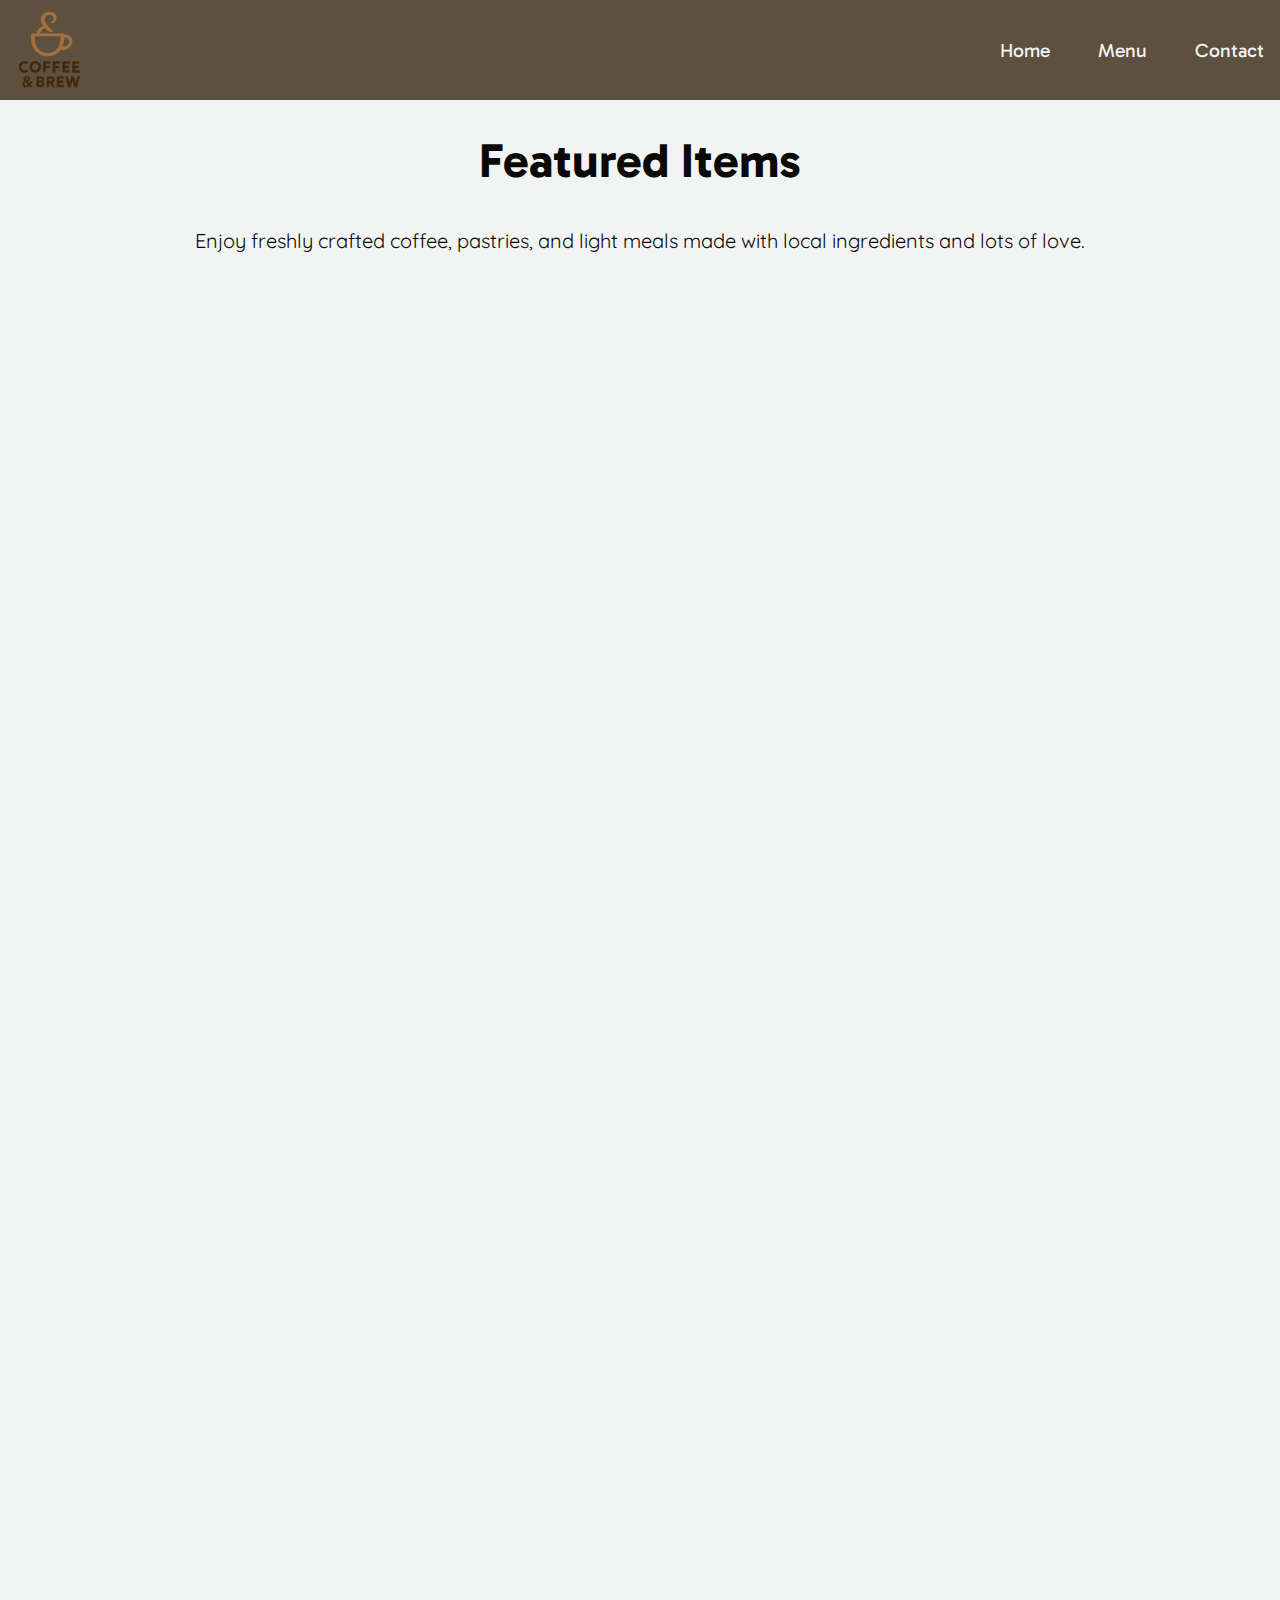
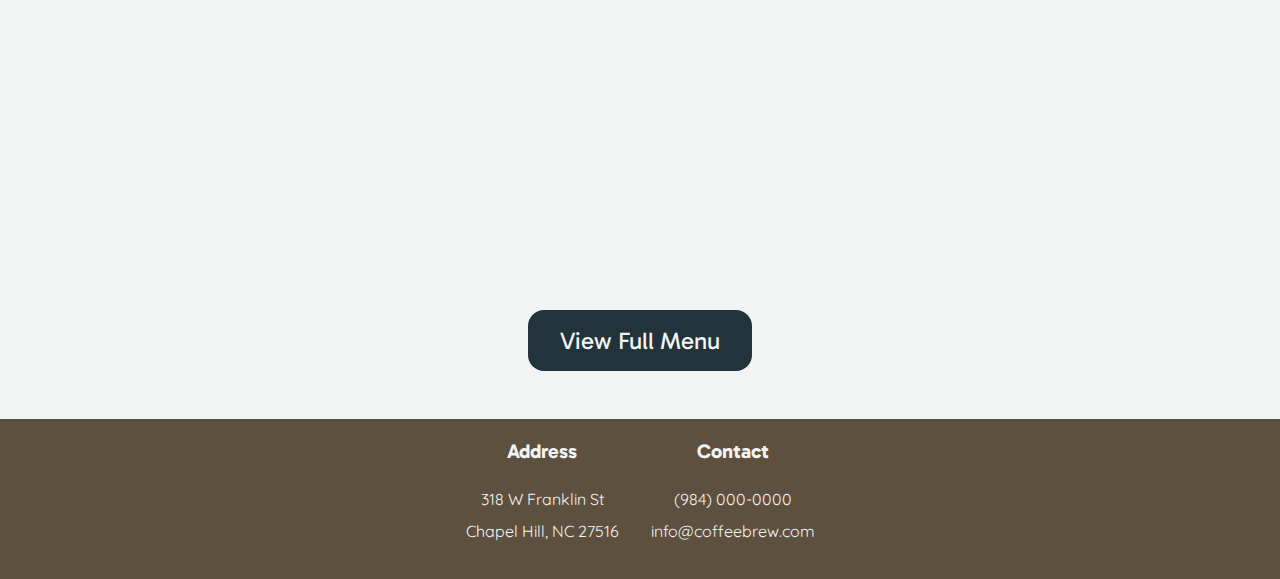
<file: featured-menu.html>
<!DOCTYPE html>
<html lang="en">
  <head>
    <title>Menu - Coffee & Brew</title>
    <link rel="preconnect" href="https://fonts.googleapis.com" />
    <link rel="preconnect" href="https://fonts.gstatic.com" crossorigin />
    <link
      href="https://fonts.googleapis.com/css2?family=Gabarito:wght@400..900&family=Quicksand:wght@300..700&display=swap"
      rel="stylesheet"
    />
    <link rel="stylesheet" href="css/styles.css" />
  </head>

  <body>
    <header>
      <img src="images/logo.png" alt="Coffee & Brew Logo" />
      <nav>
        <ul>
          <li><a href="index.html">Home</a></li>
          <li class="dropdown">
            <a href="#">Menu</a>
            <div class="dropdown-content">
              <a href="featured-menu.html">Featured Items</a>
              <a href="full-menu.html">Full Menu</a>
            </div>
          </li>
          <li><a href="contact.html">Contact</a></li>
        </ul>
      </nav>
    </header>

    <main>
      <section class="menu-section">
        <h1>Featured Items</h1>
        <p id="center-align">
          Enjoy freshly crafted coffee, pastries, and light meals made with
          local ingredients and lots of love.
        </p>

        <div class="menu-grid">
          <div class="menu-item">
            <img
              src="images/menu/latte.jpg"
              alt="Latte with beautiful latte art"
            />
            <h2>Signature Latte</h2>
            <p class="color-white">
              Rich espresso balanced with steamed milk and your choice of
              flavor.
            </p>
          </div>

          <div class="menu-item">
            <img src="images/menu/croissant.jpg" alt="Flaky butter croissant" />
            <h2>Fresh Croissants</h2>
            <p class="color-white">
              Handmade daily, buttery and flaky, perfect with any coffee.
            </p>
          </div>

          <div class="menu-item">
            <img
              src="images/menu/sandwich.webp"
              alt="Grilled panini sandwich"
            />
            <h2>Artisan Paninis</h2>
            <p class="color-white">
              Grilled to perfection with seasonal veggies, cheeses, and meats.
            </p>
          </div>

          <div class="menu-item">
            <img
              src="images/menu/coldbrew.jpg"
              alt="Glass of cold brew coffee with ice"
            />
            <h2>Cold Brew</h2>
            <p class="color-white">
              Slow-steeped for 18 hours to bring out rich, smooth flavors.
            </p>
          </div>

          <div class="menu-item">
            <img src="images/menu/matcha-latte.jpg" alt="Matcha Latte" />
            <h2>Matcha Latte</h2>
            <p class="color-white">
              Earthy and vibrant ceremonial-grade matcha blended with steamed
              milk.
            </p>
          </div>

          <div class="menu-item">
            <img
              src="images/menu/Butterfly-Pea-latte.jpg"
              alt="Butterfly Pea Flower Tea"
            />
            <h2>Butterfly Pea Flower Tea</h2>
            <p class="color-white">
              A naturally blue tea with delicate floral notes and stunning
              color.
            </p>
          </div>

          <div class="menu-item">
            <img src="images/menu/earl-gray-tea.jpg" alt="Earl Grey Tea" />
            <h2>Earl Grey Tea</h2>
            <p class="color-white">
              Classic black tea infused with bergamot for a bright, citrusy
              aroma.
            </p>
          </div>

          <div class="menu-item">
            <img src="images/menu/Hot-Apple-Cider.jpg" alt="Hot Apple Cider" />
            <h2>Hot Apple Cider</h2>
            <p class="color-white">
              Sweet and spiced with cinnamon, perfect for cozy afternoons.
            </p>
          </div>
        </div>

        <div class="full-menu-btn">
          <a href="full-menu.html" class="button">View Full Menu</a>
        </div>
      </section>
    </main>

    <footer>
      <div class="footer-content">
        <div class="footer-address">
          <h3>Address</h3>
          <p>318 W Franklin St<br />Chapel Hill, NC 27516</p>
        </div>
        <div class="footer-contact">
          <h3>Contact</h3>
          <p>(984) 000-0000<br />info@coffeebrew.com</p>
        </div>
      </div>
    </footer>
  </body>
</html>
</file>
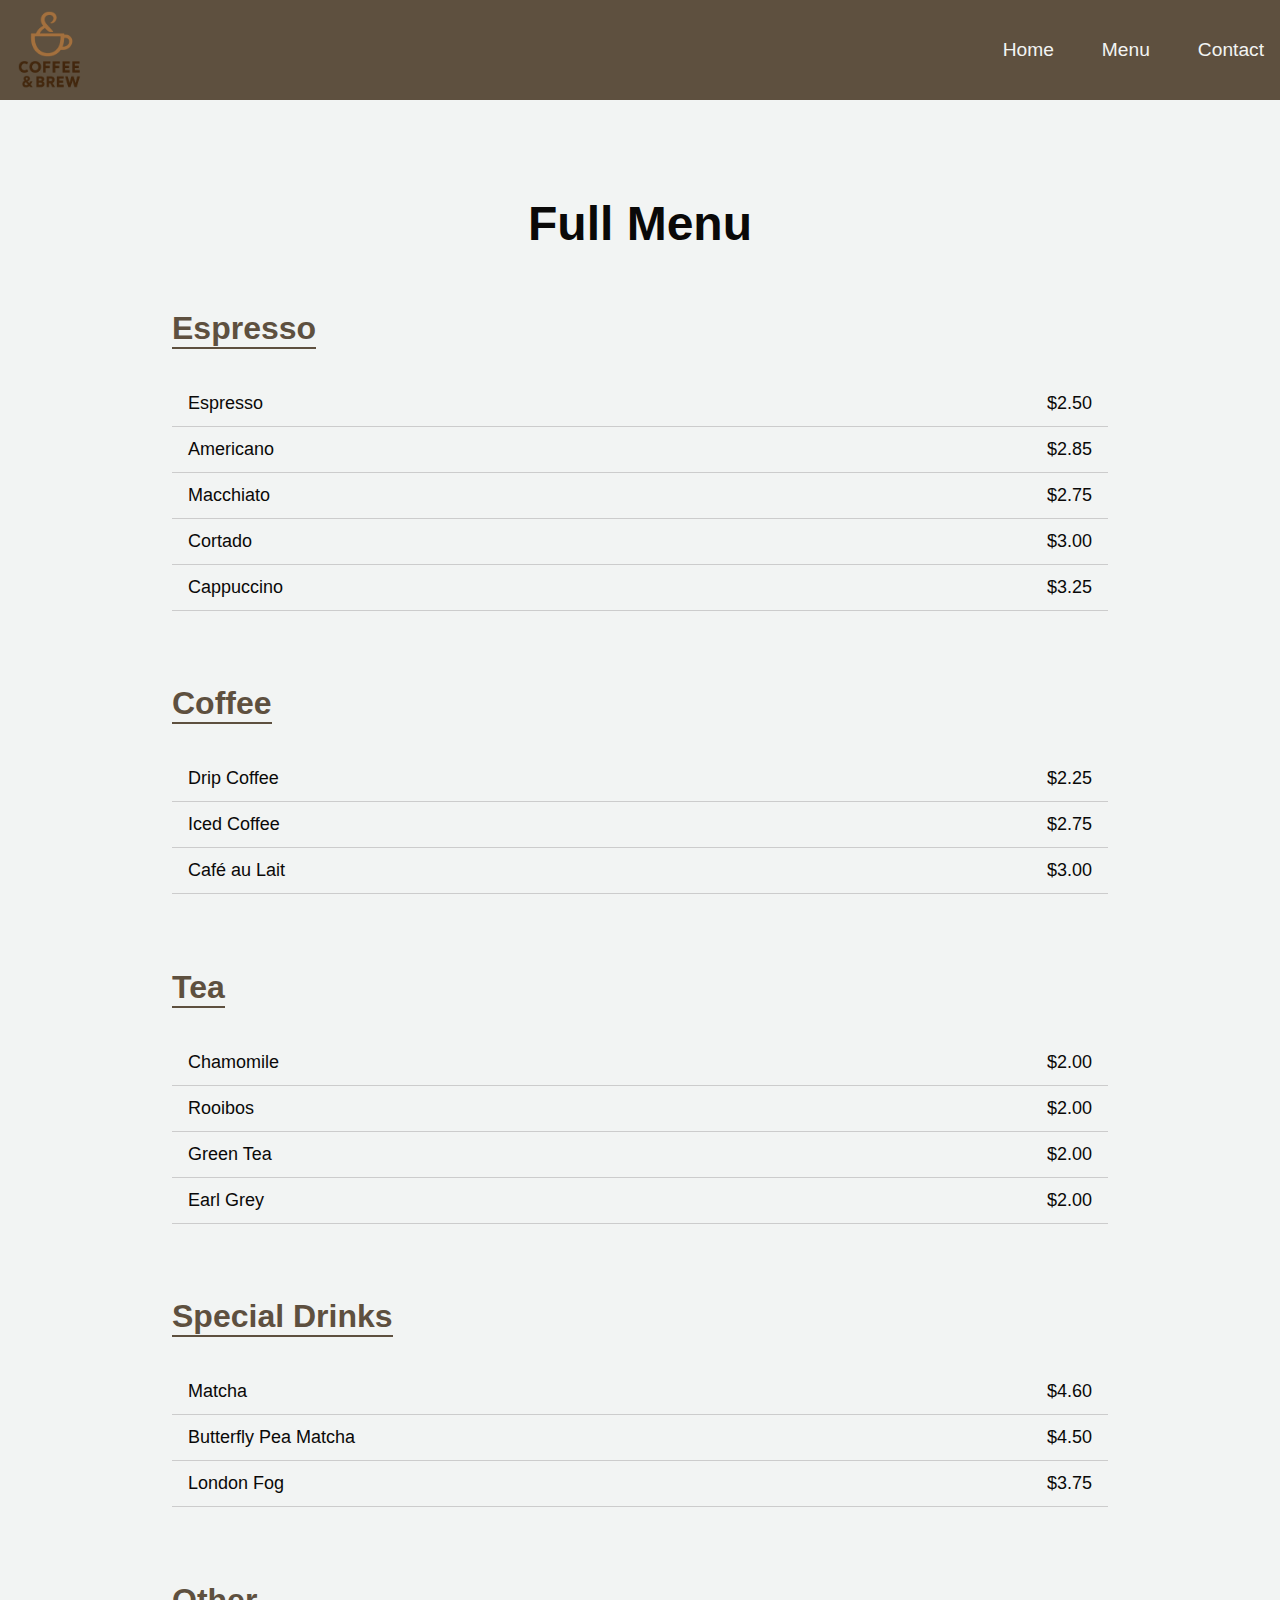
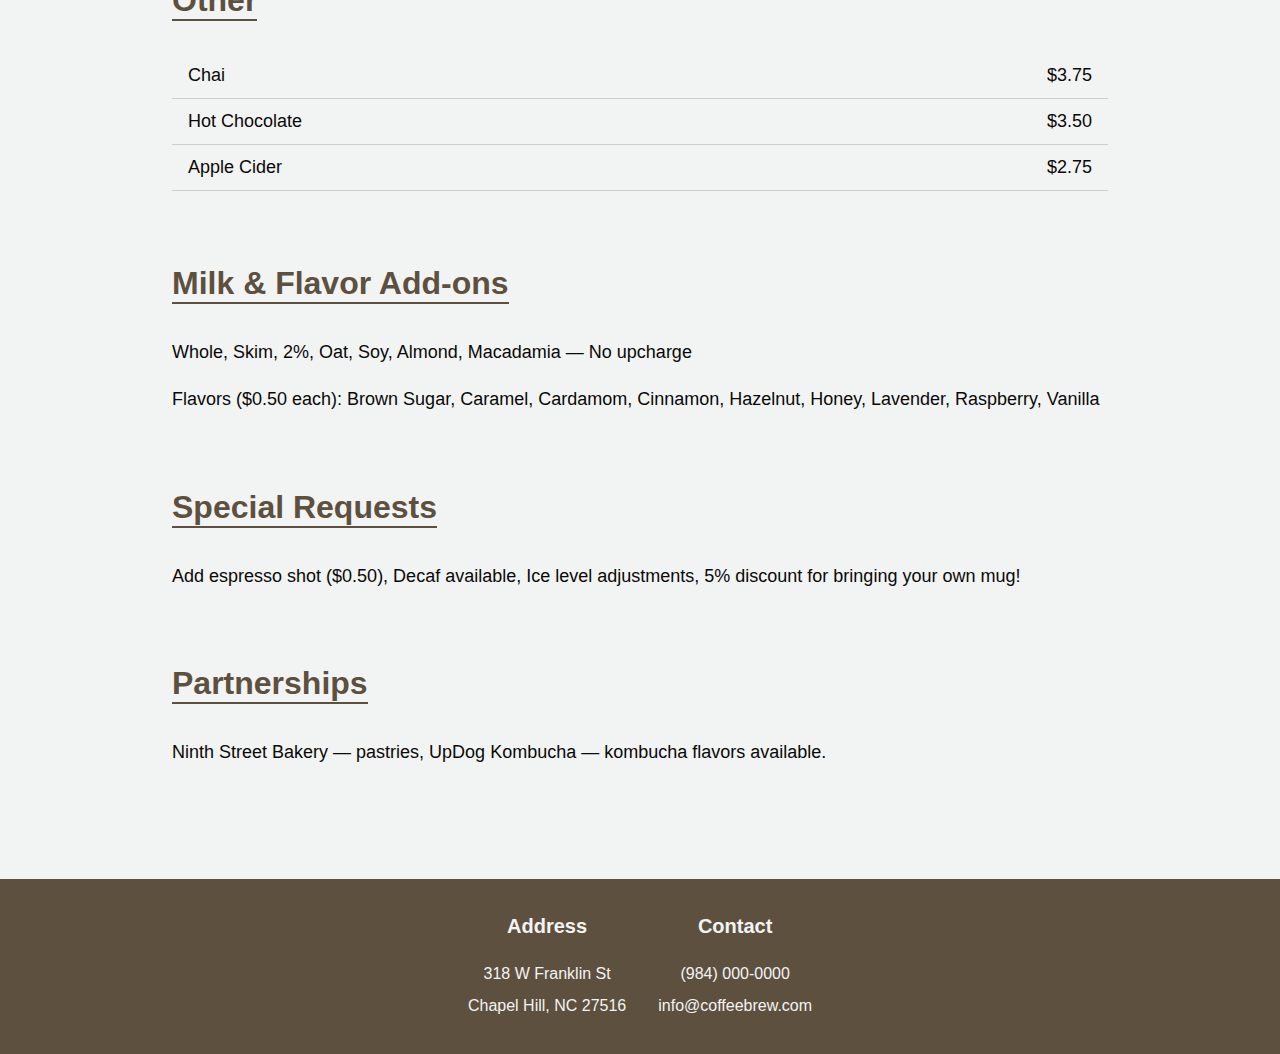
<file: full-menu.html>
<!DOCTYPE html>
<html lang="en">
  <head>
    <meta charset="UTF-8" />
    <meta name="viewport" content="width=device-width, initial-scale=1.0" />
    <title>Full Menu | Coffee & Brew</title>
    <link rel="stylesheet" href="css/styles.css" />
  </head>

  <body>
    <header>
      <img src="images/logo.png" alt="Coffee & Brew Logo" />
      <nav>
        <ul>
          <li><a href="index.html">Home</a></li>
          <li class="dropdown">
            <a href="#">Menu</a>
            <div class="dropdown-content">
              <a href="featured-menu.html">Featured Items</a>
              <a href="full-menu.html">Full Menu</a>
            </div>
          </li>
          <li><a href="contact.html">Contact</a></li>
        </ul>
      </nav>
    </header>

    <main class="full-menu-section">
        <h1>Full Menu</h1>
      
        <section class="full-menu-category">
          <h2>Espresso</h2>
          <table class="menu-table">
            <tr><td>Espresso</td><td>$2.50</td></tr>
            <tr><td>Americano</td><td>$2.85</td></tr>
            <tr><td>Macchiato</td><td>$2.75</td></tr>
            <tr><td>Cortado</td><td>$3.00</td></tr>
            <tr><td>Cappuccino</td><td>$3.25</td></tr>
          </table>
        </section>
      
        <section class="full-menu-category">
          <h2>Coffee</h2>
          <table class="menu-table">
            <tr><td>Drip Coffee</td><td>$2.25</td></tr>
            <tr><td>Iced Coffee</td><td>$2.75</td></tr>
            <tr><td>Café au Lait</td><td>$3.00</td></tr>
          </table>
        </section>
      
        <section class="full-menu-category">
          <h2>Tea</h2>
          <table class="menu-table">
            <tr><td>Chamomile</td><td>$2.00</td></tr>
            <tr><td>Rooibos</td><td>$2.00</td></tr>
            <tr><td>Green Tea</td><td>$2.00</td></tr>
            <tr><td>Earl Grey</td><td>$2.00</td></tr>
          </table>
        </section>
      
        <section class="full-menu-category">
          <h2>Special Drinks</h2>
          <table class="menu-table">
            <tr><td>Matcha</td><td>$4.60</td></tr>
            <tr><td>Butterfly Pea Matcha</td><td>$4.50</td></tr>
            <tr><td>London Fog</td><td>$3.75</td></tr>
          </table>
        </section>
      
        <section class="full-menu-category">
          <h2>Other</h2>
          <table class="menu-table">
            <tr><td>Chai</td><td>$3.75</td></tr>
            <tr><td>Hot Chocolate</td><td>$3.50</td></tr>
            <tr><td>Apple Cider</td><td>$2.75</td></tr>
          </table>
        </section>
      
        <section class="full-menu-category">
          <h2>Milk & Flavor Add-ons</h2>
          <p>Whole, Skim, 2%, Oat, Soy, Almond, Macadamia — No upcharge</p>
          <p>Flavors ($0.50 each): Brown Sugar, Caramel, Cardamom, Cinnamon, Hazelnut, Honey, Lavender, Raspberry, Vanilla</p>
        </section>
      
        <section class="full-menu-category">
          <h2>Special Requests</h2>
          <p>Add espresso shot ($0.50), Decaf available, Ice level adjustments, 5% discount for bringing your own mug!</p>
        </section>
      
        <section class="full-menu-category">
          <h2>Partnerships</h2>
          <p>Ninth Street Bakery — pastries, UpDog Kombucha — kombucha flavors available.</p>
        </section>
      
      </main>      

    <footer class="site-footer">
      <div class="footer-content">
        <div class="footer-address">
          <h3>Address</h3>
          <p>318 W Franklin St<br />Chapel Hill, NC 27516</p>
        </div>
        <div class="footer-contact">
          <h3>Contact</h3>
          <p>(984) 000-0000<br />info@coffeebrew.com</p>
        </div>
      </div>
    </footer>
  </body>
</html>
</file>
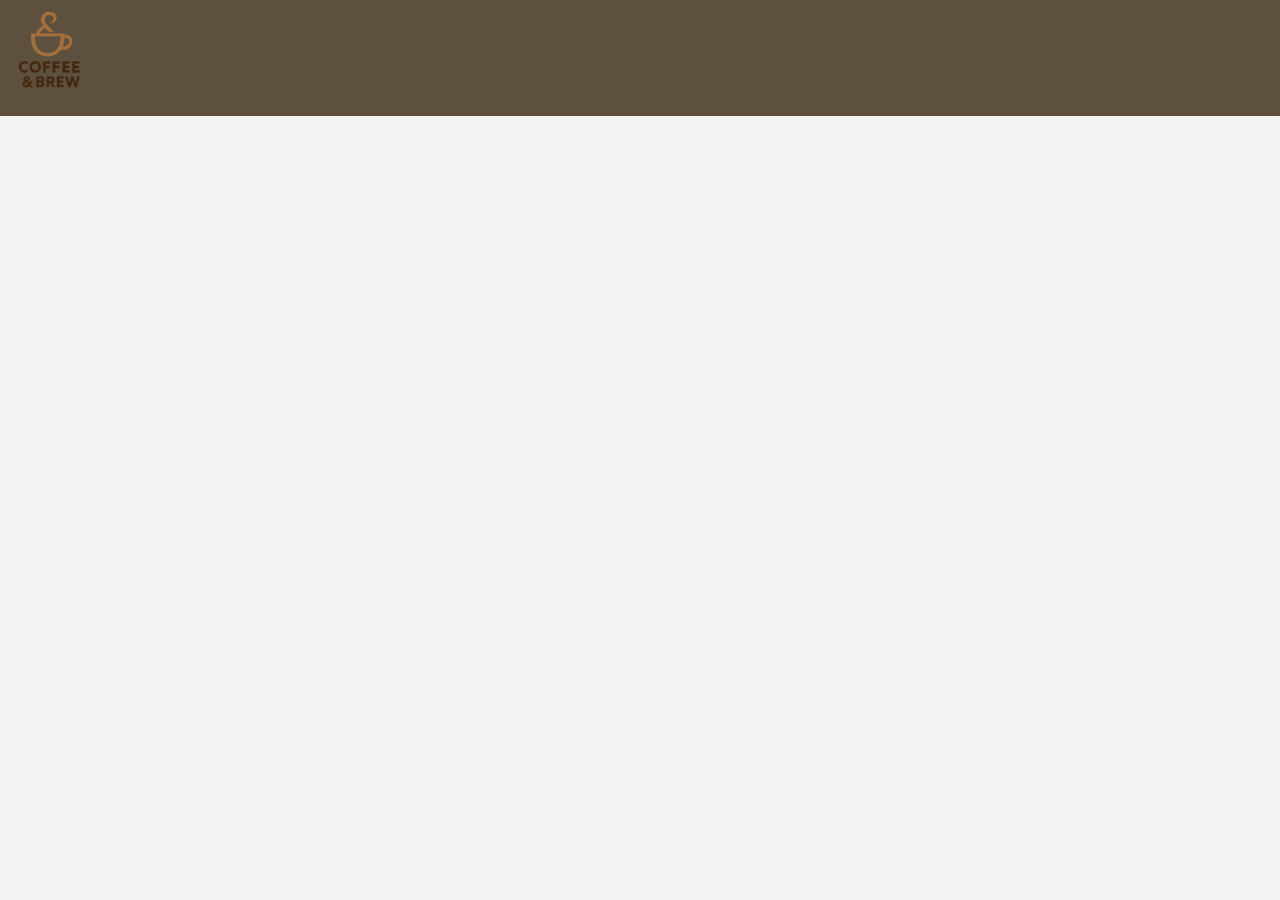
<file: menu.html>
<!DOCTYPE html>

<html>
    <head>
        <meta name="viewport" content="width=device-width, initial-scale=1.0">
        <link rel="preconnect" href="https://fonts.googleapis.com">
        <link rel="preconnect" href="https://fonts.gstatic.com" crossorigin>
        <link href="https://fonts.googleapis.com/css2?family=Gabarito:wght@400..900&family=Quicksand:wght@300..700&display=swap" rel="stylesheet">
        <link rel="stylesheet" href="css/styles.css">
    </head>

    <body>
        <header>
            <img src="images/logo.png" alt="logo of the page, a coffee.">

        </header>

        <main>

        </main>

        <footer>

        </footer>
    </body>
</html>
</file>
<file: css/styles.css>
body {
  background-color: #f2f4f3;
}

header {
  background-color: #5e503f;
  display: flex;
  align-items: center;
  justify-content: space-between;
}

header img {
  position: relative;
  z-index: 2;
  width: 100px;
}

*,
*::before,
*::after {
  box-sizing: border-box;
}

nav ul {
  list-style: none;
  display: flex;
  gap: 3rem;
  margin-right: 1rem;
  position: relative;
}

nav a {
  text-decoration: none;
  font-family: "Gabarito", sans-serif;
  font-size: 1.2rem;
  color: #f2f4f3;
}

nav a:hover,
nav a:focus {
  text-decoration: underline;
}

html,
body {
  margin: 0;
  padding: 0;
  width: 100%;
}

.flex-main {
  display: flex;
  flex-direction: column;
  align-items: center;
  background-color: #f2f4f3;
  max-width: 70%;
  margin: 0 auto;
  padding: 2rem 1rem 2rem 1rem;
}

main img {
  max-width: 100%;
  margin-bottom: 2rem;
}

h1 {
  font-family: "Gabarito", sans-serif;
  font-size: 48px;
  text-align: center;
  color: #0a0908;
}

h2 {
  font-family: "Gabarito", sans-serif;
  font-size: 34px;
  color: #0a0908;
}

p {
  font-family: "Quicksand", sans-serif;
  font-size: 20px;
  line-height: 2;
  color: #0a0908;
}

.flex-main-2 {
  background-color: #5e503f;
  padding-bottom: 2rem;
  display: flex;
  flex-direction: column;
  align-items: center;
  margin: 0 auto;
}

.text-flex {
  grid-row: 2/3;
  grid-column: 1/2;
  max-width: 70%;
}

.color-white {
  color: #f2f4f3;
}

#background-white {
  background-color: #f2f4f3;
}

.button {
  font-family: "Gabarito", sans-serif;
  font-size: 24px;
  background-color: #22333b;
  color: #f2f4f3;
  text-decoration: none;
  padding: 1rem 2rem;
  border-radius: 1rem;
}

.button:hover,
.button:focus {
  background-color: #f2f4f3;
  color: #22333b;
}

footer {
  background-color: #5e503f;
  display: flex;
  flex-direction: column;
  align-items: center;
  padding-bottom: 1rem;
}

footer p {
  display: block;
  font-family: "Quicksand", sans-serif;
  text-decoration: none;
  color: #f2f4f3;
  font-size: 16px;
  text-align: center;
}

footer h3 {
  font-family: "Gabarito", sans-serif;
  font-size: 20px;
  color: #f2f4f3;
}

/* Contact Page Styles */
.contact-section {
  padding: 2rem;
  text-align: center;
}

.contact-form {
  display: flex;
  flex-direction: column;
  gap: 1.5rem;
  max-width: 500px;
  margin: 2rem auto 0 auto;
}

.name-fields {
  display: flex;
  flex-direction: column;
  gap: 1rem;
}

.input-group {
  display: flex;
  flex-direction: column;
  text-align: left;
}

.input-group label {
  margin-bottom: 0.5rem;
  font-family: "Quicksand", sans-serif;
  font-weight: bold;
  color: #0a0908;
}

input,
textarea {
  padding: 0.5rem;
  border: 1px solid #999;
  border-radius: 4px;
  font-family: "Quicksand", sans-serif;
  font-size: 1rem;
}

.submit-btn {
  background-color: #a68a64;
  color: #f2f4f3;
  padding: 0.75rem;
  border: none;
  border-radius: 25px;
  font-size: 1rem;
  font-family: "Gabarito", sans-serif;
  cursor: pointer;
  width: 50%;
  margin: 0 auto;
}

.submit-btn:hover,
.submit-btn:focus {
  background-color: #8b7252;
}

.site-footer {
  background-color: #5e503f;
  color: #f2f4f3;
  padding: 1rem;
  display: flex;
  justify-content: center;
  flex-wrap: wrap;
  gap: 3rem;
}

.footer-address,
.footer-contact {
  text-align: center;
}

.footer-content {
  display: flex;
  gap: 2rem;
  flex-wrap: wrap;
  justify-content: center;
}

/* Menu Page Styles */
.menu-grid {
  display: grid;
  grid-template-columns: 1fr;
  gap: 2rem;
  margin-top: 2rem;
  padding: 0 1rem 4rem 1rem;
}

.menu-item {
  background-color: #5e503f;
  padding: 1.5rem;
  border-radius: 1rem;
  text-align: center;
  color: #f2f4f3;
  opacity: 0;
  transform: translateY(20px);
  animation: fadeInUp 0.8s ease forwards;
}

.menu-item img {
  width: 100%;
  height: 200px;
  object-fit: cover;
  border-radius: 0.5rem;
  margin-bottom: 1rem;
}

.menu-item h2 {
  font-family: "Gabarito", sans-serif;
  font-size: 28px;
  margin-bottom: 0.5rem;
  color: #f2f4f3;
}

.menu-item p {
  font-family: "Quicksand", sans-serif;
  font-size: 16px;
  line-height: 1.5;
}

/* Animation Keyframes */
@keyframes fadeInUp {
  to {
    opacity: 1;
    transform: translateY(0);
  }
}

/* Hero Section */
.hero-section {
  background: url("images/coffee-hero.jpg") center/cover no-repeat;
  height: 70vh;
  display: flex;
  align-items: center;
  justify-content: center;
  text-align: center;
  color: #f2f4f3;
  padding: 2rem;
}

.hero-text h1 {
  font-family: "Gabarito", sans-serif;
  font-size: 3rem;
  margin-bottom: 1rem;
}

.hero-text p {
  font-family: "Quicksand", sans-serif;
  font-size: 20px;
  max-width: 700px;
  margin: 0 auto;
}

/* Map Section */
.map-section {
  padding: 4rem 2rem;
  text-align: center;
}

.map-section h2 {
  font-family: "Gabarito", sans-serif;
  font-size: 2.5rem;
  color: #0a0908;
  margin-bottom: 2rem;
}

.map-container {
  width: 100%;
  max-width: 1000px;
  margin: 0 auto;
  box-shadow: 0 4px 8px rgba(0, 0, 0, 0.2);
}

/* Info Cards Section */
.info-panel {
  display: grid;
  grid-template-columns: repeat(auto-fit, minmax(220px, 1fr));
  gap: 2rem;
  padding: 4rem 2rem;
  margin-top: 3rem;
  background-color: #f2f4f3;
}

.info-card {
  background-color: #5e503f;
  padding: 2rem;
  border-radius: 1rem;
  text-align: center;
  box-shadow: 0 2px 6px rgba(0, 0, 0, 0.1);
  transition: transform 0.3s;
  color: #f2f4f3;
}

.info-card:hover {
  transform: translateY(-5px);
}

.info-card h3 {
  font-family: "Gabarito", sans-serif;
  font-size: 1.5rem;
  margin-bottom: 1rem;
  color: #f2f4f3;
}

.info-card p {
  font-family: "Quicksand", sans-serif;
  font-size: 1rem;
  color: #f2f4f3;
}

/* Center Alignment */
#center-align {
  text-align: center;
}

/* Responsive Layout */
@media (min-width: 768px) {
  .name-fields {
    flex-direction: row;
    gap: 2rem;
  }

  .input-group {
    flex: 1;
  }

  main img {
    display: block;
    width: 100vw;
    height: 70vh;
    object-fit: cover;
    object-position: center;
    margin-bottom: 2rem;
  }

  .menu-grid {
    grid-template-columns: repeat(2, 1fr);
  }
}

/* Dropdown Menu for Navbar */
.dropdown {
  position: relative;
}

.dropdown-content {
  display: none;
  position: absolute;
  top: 100%;
  right: 0;
  background-color: #5e503f;
  padding: 1rem;
  border-radius: 0.5rem;
  min-width: 180px;
  box-shadow: 0px 8px 16px rgba(0, 0, 0, 0.2);
  z-index: 1000;
}

.dropdown-content a {
  display: block;
  padding: 0.5rem 0;
  color: #f2f4f3;
  font-family: "Gabarito", sans-serif;
  font-size: 1rem;
  text-decoration: none;
}

.dropdown-content a:hover,
.dropdown-content a:focus {
  background-color: #f2f4f3;
  color: #5e503f;
  border-radius: 0.3rem;
}

/* Show dropdown when hovering the entire parent <li> */
.dropdown:hover .dropdown-content,
.dropdown:focus-within .dropdown-content {
  display: block;
}

/* Full Menu Page Styles */
.full-menu-section {
  padding: 4rem 2rem;
  max-width: 1000px;
  margin: 0 auto;
}

.full-menu-section h1 {
  font-family: "Gabarito", sans-serif;
  font-size: 48px;
  text-align: center;
  margin-bottom: 2rem;
  color: #0a0908;
}

.full-menu-category {
  margin-bottom: 3rem;
}

.full-menu-category h2 {
  font-family: "Gabarito", sans-serif;
  font-size: 32px;
  color: #5e503f;
  margin-bottom: 1rem;
  border-bottom: 2px solid #5e503f;
  display: inline-block;
}

.full-menu-category p {
  font-family: "Quicksand", sans-serif;
  font-size: 18px;
  color: #0a0908;
  line-height: 1.6;
}

/* Full Menu Button Center */
.full-menu-btn {
  margin-top: 2rem;
  margin-bottom: 4rem;
  text-align: center;
}

/* Clean Menu Table Styles */
.menu-table {
  width: 100%;
  border-collapse: collapse;
  margin-top: 1rem;
}

.menu-table td {
  padding: 0.75rem 1rem;
  font-family: "Quicksand", sans-serif;
  font-size: 18px;
  border-bottom: 1px solid #ccc;
  color: #0a0908;
}

.menu-table td:last-child {
  text-align: right;
}

@media (max-width: 600px) {
  .map-container iframe {
    width: 100%;
    height: 300px;
    border-radius: 0.5rem;
    box-sizing: border-box;
    padding: 0 1rem;
  }
}

.homepage-menu-dropdown {
  position: relative;
  display: inline-block;
  text-align: center;
  margin-top: 1rem;
}

.homepage-menu-dropdown .homepage-dropdown-content {
  display: none;
  position: absolute;
  background-color: #5e503f;
  padding: 1rem;
  border-radius: 0.5rem;
  min-width: 180px;
  top: 100%;
  left: 50%;
  transform: translateX(-50%);
  box-shadow: 0px 8px 16px rgba(0, 0, 0, 0.2);
  z-index: 1000;
}

.homepage-menu-dropdown .homepage-dropdown-content a {
  display: block;
  padding: 0.5rem 0;
  color: #f2f4f3;
  font-family: "Gabarito", sans-serif;
  font-size: 1rem;
  text-decoration: none;
}

.homepage-menu-dropdown .homepage-dropdown-content a:hover,
.homepage-menu-dropdown .homepage-dropdown-content a:focus {
  background-color: #f2f4f3;
  color: #5e503f;
  border-radius: 0.3rem;
}

/* Show dropdown on hover */
.homepage-menu-dropdown:hover .homepage-dropdown-content,
.homepage-menu-dropdown:focus-within .homepage-dropdown-content {
  display: block;
}
</file>
